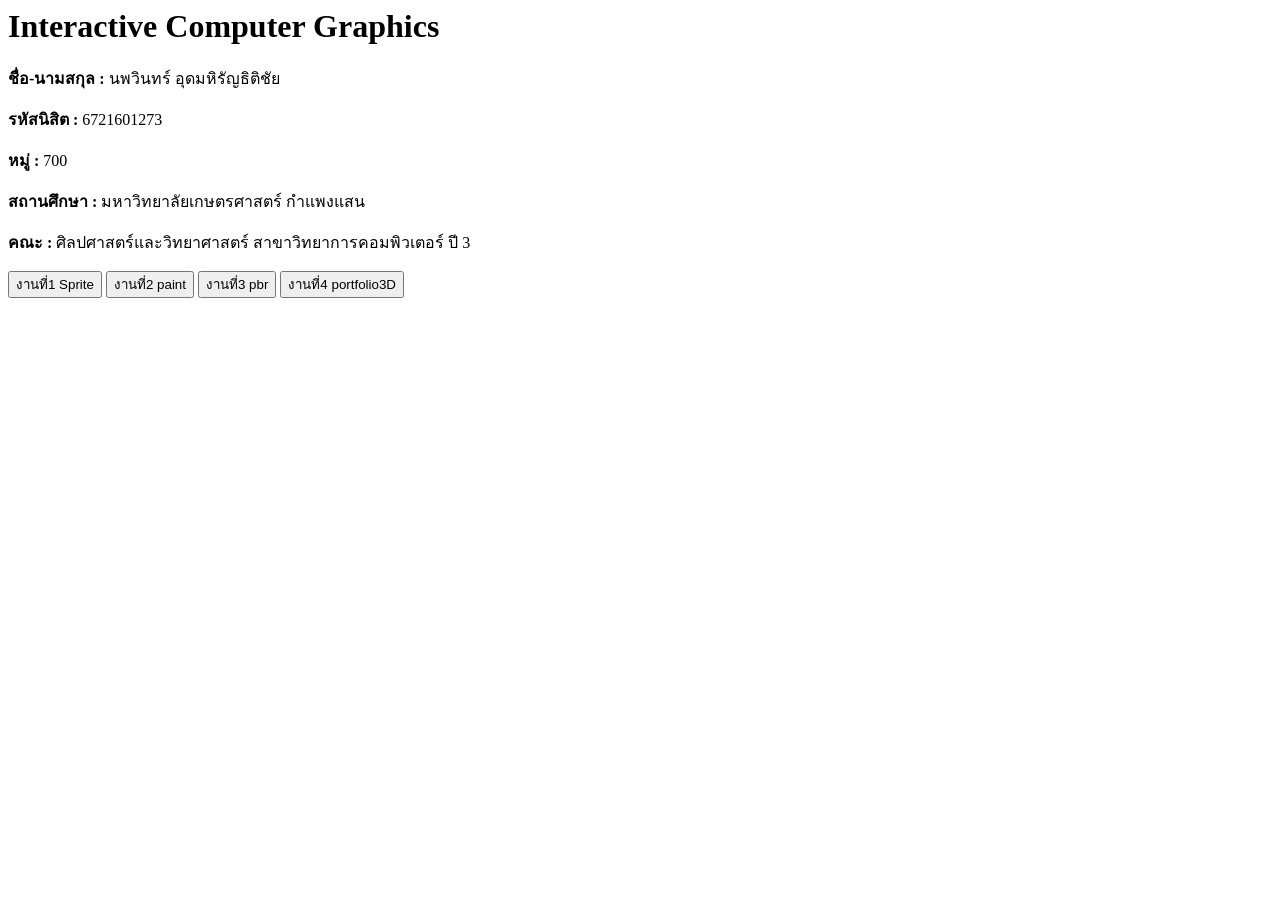
<file: index.html>
<html>
<head>
<title>Raster Graphics</title>
</head>
<body>
  
  <h1>Interactive Computer Graphics</h1>
  <p><strong>ชื่อ-นามสกุล :</strong> นพวินทร์ อุดมหิรัญธิติชัย</p>
  <p><strong>รหัสนิสิต :</strong> 6721601273</p>
  <p><strong>หมู่ :</strong> 700</p>
  <p><strong>สถานศึกษา :</strong> มหาวิทยาลัยเกษตรศาสตร์ กำแพงแสน</p>
  <p><strong>คณะ :</strong> ศิลปศาสตร์และวิทยาศาสตร์ สาขาวิทยาการคอมพิวเตอร์ ปี 3</p>
  <button onclick="window.location.href='Sprite.html'">
    งานที่1 Sprite
</button>
    <button onclick="window.location.href='paint.html'">
    งานที่2 paint
</button>
    <button onclick="window.location.href='materialswork.html'">
    งานที่3 pbr
</button>
  <button onclick="window.location.href='roomblender.html'">
    งานที่4 portfolio3D
</button>
</file>
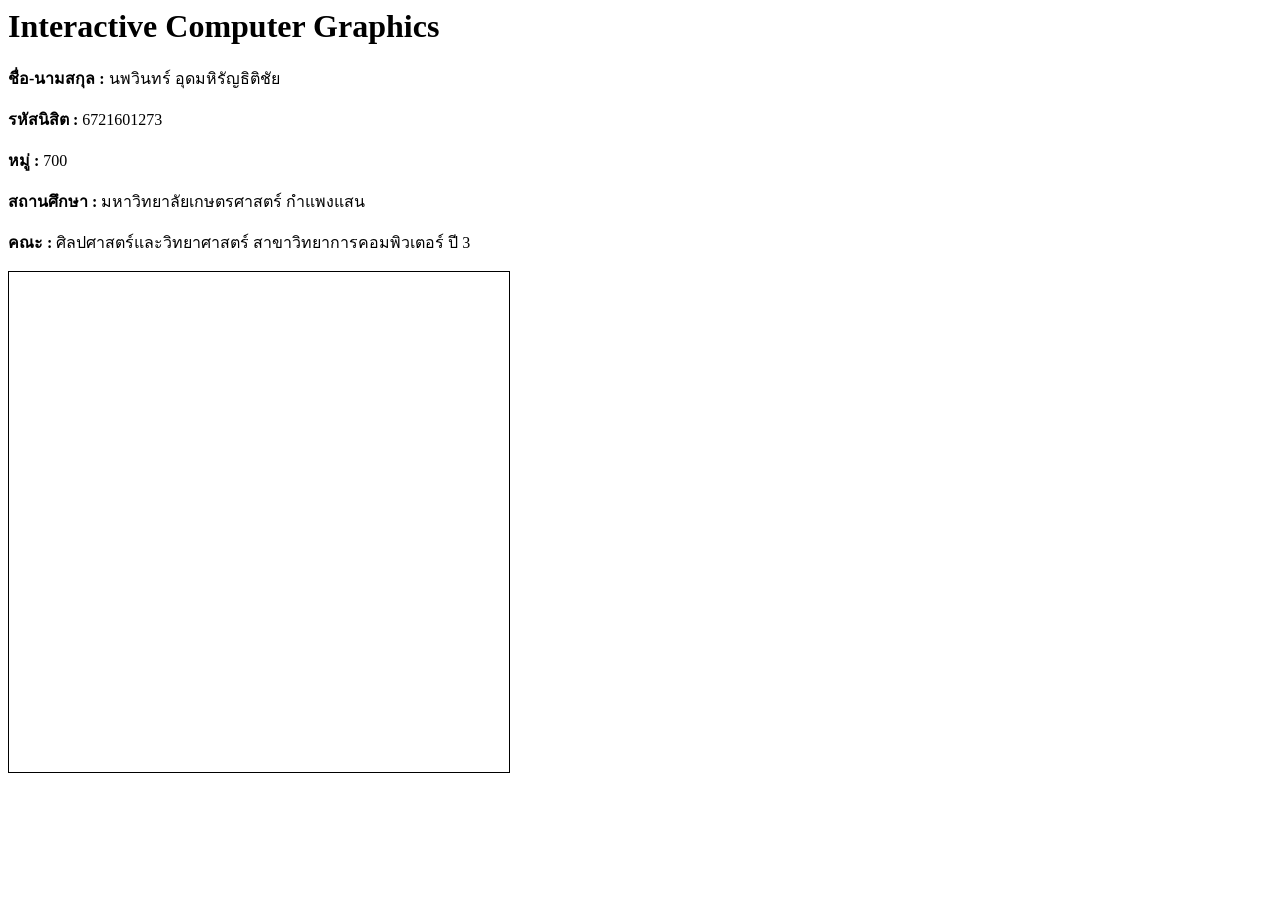
<file: 700.html>
<html>
<head>
<title>Raster Graphics</title>
</head>
<body>
  <h1>Interactive Computer Graphics</h1>
  <p><strong>ชื่อ-นามสกุล :</strong> นพวินทร์ อุดมหิรัญธิติชัย</p>
  <p><strong>รหัสนิสิต :</strong> 6721601273</p>
  <p><strong>หมู่ :</strong> 700</p>
  <p><strong>สถานศึกษา :</strong> มหาวิทยาลัยเกษตรศาสตร์ กำแพงแสน</p>
  <p><strong>คณะ :</strong> ศิลปศาสตร์และวิทยาศาสตร์ สาขาวิทยาการคอมพิวเตอร์ ปี 3</p>



<canvas id="canvas" width="200" height="200"
style="width:500px; height:500px; border:1px solid #000; image-rendering: pixelated;">
</canvas>

<script>
const canvas = document.getElementById('canvas');
const ctx = canvas.getContext('2d');
const imageData = ctx.createImageData(canvas.width, canvas.height);
const pixels = imageData.data; // Array of color [R,G,B,A, R,G,B,A, ...]

function putPixel(x, y, r, g, b, a = 255) {
  const idx = (y * canvas.width + x) * 4; // หา index แรกของ pixel (x,y)
  pixels[idx] = r;
  pixels[idx + 1] = g;
  pixels[idx + 2] = b;
  pixels[idx + 3] = a;
}

function drawLine(x1, y1, x2, y2, r, g, b, a = 255) {
  const dx = Math.abs(x2 - x1);
  const dy = Math.abs(y2 - y1);

  if(dx > dy) {
    const m = (y2 - y1) / (x2 - x1);
    const c = y1 - m * x1;
    for (let x = Math.min(x1, x2); x <= Math.max(x1, x2); x++) {
      const y = Math.round(m * x + c);
      putPixel(x, y, r, g, b, a);
    }
  } else {
    const m = (x2 - x1) / (y2 - y1);
    const c = x1 - m * y1;
    for (let y = Math.min(y1, y2); y <= Math.max(y1, y2); y++) {
      const x = Math.round(m * y + c);
      putPixel(x, y, r, g, b, a);
    }
  }
}

function drawRect(x1, y1, x2, y2, r, g, b, a = 255) {
  drawLine(x1, y1, x2, y1, r, g, b, a); // Top edge
  drawLine(x2, y1, x2, y2, r, g, b, a); // Right edge
  drawLine(x2, y2, x1, y2, r, g, b, a); // Bottom edge
  drawLine(x1, y2, x1, y1, r, g, b, a); // Left edge
}

function drawRectFilled(x1, y1, x2, y2, r, g, b, a = 255) {
  for (let y = y1; y <= y2; y++) {
    for (let x = x1; x <= x2; x++) {
      putPixel(x, y, r, g, b, a);
    }
  }
}

function drawRectGradient(x1, y1, x2, y2, r1, g1, b1, r2, g2, b2) {
  for (let y = y1; y <= y2; y++) {
    const t = (y - y1) / (y2 - y1);
    const r = Math.round(r1 * (1 - t) + r2 * t);
    const g = Math.round(g1 * (1 - t) + g2 * t);
    const b = Math.round(b1 * (1 - t) + b2 * t);
    for (let x = x1; x <= x2; x++) {
      putPixel(x, y, r, g, b);
    }
  }
}

function drawEllipse(cx, cy, rx, ry, r, g, b, a = 255) {
  for (let y = -ry; y <= ry; y++) {
    for (let x = -rx; x <= rx; x++) {
      if ((x * x) / (rx * rx) + (y * y) / (ry * ry) < 1) {
        putPixel(cx + x, cy + y, r, g, b, a);
      }
    }
  }
}

function drawSprite(sprite, x, y, r, g, b, a = 255) {
  for (let j = 0; j < sprite.length; j++) {
    for (let i = 0; i < sprite[j].length; i++) {
      if (sprite[j][i] === 1) {
        putPixel(x + i, y + j, r, g, b, a);
      }
    }
  }
}
function drawSpriteRotate(sprite, x, y,degree,scaleX,scaleY, r, g, b, a = 255) {
  for (let j = 0; j < sprite.length; j++) {
    for (let i = 0; i < sprite[j].length; i++) {
      if (sprite[j][i] === 1) {
        const cX = i-sprite[j].length/2;
        const cY = j-sprite.length/2;
        //rotate
        const rad = degree *(Math.PI/180);
        const x_rot = Math.round(cX * Math.cos(rad)- cY * Math.sin(rad))
        const y_rot = Math.round(cX * Math.sin(rad)+ cY * Math.cos(rad))
        //scale
        const x_scaled = Math.round(x_rot * scaleX)
        const y_scaled = Math.round(y_rot * scaleY)
        //translate
        const x_translated = x_scaled+x;
        const y_translated = y_scaled+y;


        drawEllipse(x+x_scaled,y+y_scaled,Math.round(scaleX),Math.round(scaleY),r,g,b,a);

      //  putPixel(x_scaled + x, y_scaled + y, r, g, b, a);
      }
    }
  }
}
function drawSprite24Bit(sprite, x, y,degree,scaleX,scaleY) {
  for (let j = 0; j < sprite.length; j++) {
    for (let i = 0; i < sprite[j].length; i++) {
      const color = sprite[j][i];

      if (color !== null) {
        const r = (color >> 16) & 255;
        const g = (color >> 8) & 255;
        const b = color & 255;
       // putPixel(x + i, y + j, r, g, b);
        const cX = i-sprite[j].length/2;
        const cY = j-sprite.length/2;
        //rotate
        const rad = degree *(Math.PI/180);
        const x_rot = Math.round(cX * Math.cos(rad)- cY * Math.sin(rad))
        const y_rot = Math.round(cX * Math.sin(rad)+ cY * Math.cos(rad))
        //scale
        const x_scaled = Math.round(x_rot * scaleX)
        const y_scaled = Math.round(y_rot * scaleY)
        //translate
        const x_translated = x_scaled+x;
        const y_translated = y_scaled+y;


        drawEllipse(x+x_scaled,y+y_scaled,Math.round(scaleX),Math.round(scaleY),r,g,b,255);

      //  putPixel(x_scaled + x, y_scaled + y, r, g, b, a);
      }
      }
    }
  }



function toScaledMousePos(posX, posY) {
  const rect = canvas.getBoundingClientRect();
  const scaleX = canvas.width / rect.width;
  const scaleY = canvas.height / rect.height;
  return {
    x: Math.floor((posX - rect.left) * scaleX),
    y: Math.floor((posY - rect.top) * scaleY)
  };
}

const spaceInvaderSprite = [
            [0, 1, 1, 0, 0, 0, 0, 0, 0, 0, 0, 0, 0, 0, 1, 1],
            [0, 1, 1, 0, 0, 0, 0, 1, 1, 1, 0, 0, 0, 0, 1, 1],
            [0, 1, 1, 0, 0, 0, 1, 1, 1, 1, 1, 1, 0, 0, 1, 1],
            [0, 1, 1, 0, 1, 1, 1, 1, 1, 1, 1, 1, 1, 0, 1, 1],
            [0, 1, 1, 0, 1, 0, 0, 0, 0, 0, 0, 0, 1, 0, 1, 1],
            [0, 1, 1, 0, 1, 0, 0, 0, 0, 0, 0, 0, 1, 0, 1, 1],
            [0, 1, 1, 0, 1, 0, 0, 0, 0, 0, 0, 0, 1, 0, 1, 1],
            [0, 1, 1, 1, 1, 0, 0, 1, 1, 0, 0, 1, 1, 1, 1, 0],
            [1, 0, 1, 1, 0, 1, 1, 0, 0, 1, 1, 0, 1, 1, 0, 1],
            [1, 1, 1, 1, 1, 1, 1, 1, 1, 1, 1, 1, 1, 1, 1, 1],
            [1, 1, 1, 0, 1, 1, 1, 1, 1, 1, 1, 1, 1, 0, 1, 1],
            [0, 1, 1, 1, 1, 1, 1, 1, 1, 1, 1, 1, 1, 1, 1, 0],
            [0, 0, 1, 1, 1, 1, 1, 1, 1, 1, 1, 1, 1, 1, 0, 0],
            [0, 0, 0, 1, 1, 1, 1, 0, 0, 1, 1, 1, 1, 0, 0, 0],
            [0, 0, 0, 0, 1, 1, 0, 0, 0, 0, 1, 1, 0, 0, 0, 0],
        ];
const smileSprite = 
   [
    [0, 0, 1, 1, 1, 1, 0, 0],
    [0, 1, 0, 0, 0, 0, 1, 0],
    [1, 0, 1, 0, 0, 1, 0, 1],
    [1, 0, 0, 0, 0, 0, 0, 1],
    [1, 0, 1, 0, 0, 1, 0, 1],
    [1, 0, 0, 1, 1, 0, 0, 1],
    [0, 1, 0, 0, 0, 0, 1, 0],
    [0, 0, 1, 1, 1, 1, 0, 0],
   ];
const smileSprite24Bit32x32 = [
  [null, null, null, null, null, null, null, null, null, null, null, null, null, null, null, null, null, null, null, null, null, null, null, null, null, null, null, null, null, null, null, null],
  [null, null, null, null, null, null, null, null, null, null, null, null, 0xC76A08, 0xC76A08, 0xC76A08, 0xC76A08, 0xC76A08, 0xC76A08, 0xC76A08, 0xC76A08, null, null, null, null, null, null, null, null, null, null, null, null],
  [null, null, null, null, null, null, null, null, null, 0xC76A08, 0xC76A08, 0xC76A08, 0xC76A08, 0xFFDF48, 0xFFDF48, 0xFFDF48, 0xFFDF48, 0xFFDF48, 0xFFDF48, 0xC76A08, 0xC76A08, 0xC76A08, 0xC76A08, null, null, null, null, null, null, null, null, null],
  [null, null, null, null, null, null, null, null, 0xC76A08, 0xC76A08, 0xFFDE47, 0xFFDE47, 0xFFDE47, 0xFFDE47, 0xFFDE47, 0xFFDE47, 0xFFDE47, 0xFFDE47, 0xFFDE47, 0xFFDE47, 0xFFDE47, 0xFFDE47, 0xC76A08, 0xC76A08, null, null, null, null, null, null, null, null],
  [null, null, null, null, null, null, 0xC76A08, 0xC76A08, 0xFFDD45, 0xFFDD45, 0xFFDD45, 0xFFDD45, 0xFFDD45, 0xFFDD45, 0xFFDD45, 0xFFDD45, 0xFFDD45, 0xFFDD45, 0xFFDD45, 0xFFDD45, 0xFFDD45, 0xFFDD45, 0xFFDD45, 0xFFDD45, 0xC76A08, 0xC76A08, null, null, null, null, null, null],
  [null, null, null, null, null, 0xC76A08, 0xC76A08, 0xFFDC44, 0xFFDC44, 0xFFDC44, 0xFFDC44, 0xFFDC44, 0xFFDC44, 0xFFDC44, 0xFFDC44, 0xFFDC44, 0xFFDC44, 0xFFDC44, 0xFFDC44, 0xFFDC44, 0xFFDC44, 0xFFDC44, 0xFFDC44, 0xFFDC44, 0xFFDC44, 0xC76A08, 0xC76A08, null, null, null, null, null],
  [null, null, null, null, 0xC76A08, 0xC76A08, 0xFFDA43, 0xFFDA43, 0xFFDA43, 0xFFDA43, 0xFFDA43, 0xFFDA43, 0xFFDA43, 0xFFDA43, 0xFFDA43, 0xFFDA43, 0xFFDA43, 0xFFDA43, 0xFFDA43, 0xFFDA43, 0xFFDA43, 0xFFDA43, 0xFFDA43, 0xFFDA43, 0xFFDA43, 0xFFDA43, 0xC76A08, 0xC76A08, null, null, null, null],
  [null, null, null, null, 0xC76A08, 0xFFD942, 0xFFD942, 0xFFD942, 0xFFD942, 0xFFD942, 0xFFD942, 0xFFD942, 0xFFD942, 0xFFD942, 0xFFD942, 0xFFD942, 0xFFD942, 0xFFD942, 0xFFD942, 0xFFD942, 0xFFD942, 0xFFD942, 0xFFD942, 0xFFD942, 0xFFD942, 0xFFD942, 0xFFD942, 0xC76A08, null, null, null, null],
  [null, null, null, 0xC76A08, 0xFFD841, 0xFFD841, 0xFFD841, 0xFFD841, 0xFFD841, 0xFFD841, 0xFFD841, 0xFFD841, 0xFFD841, 0xFFD841, 0xFFD841, 0xFFD841, 0xFFD841, 0xFFD841, 0xFFD841, 0xFFD841, 0xFFD841, 0xFFD841, 0xFFD841, 0xFFD841, 0xFFD841, 0xFFD841, 0xFFD841, 0xFFD841, 0xC76A08, null, null, null],
  [null, null, 0xC76A08, 0xC76A08, 0xFFD640, 0xFFD640, 0xFFD640, 0xFFD640, 0xFFD640, 0x3B2507, 0x3B2507, 0x3B2507, 0xFFD640, 0xFFD640, 0xFFD640, 0xFFD640, 0xFFD640, 0xFFD640, 0xFFD640, 0xFFD640, 0x3B2507, 0x3B2507, 0x3B2507, 0xFFD640, 0xFFD640, 0xFFD640, 0xFFD640, 0xFFD640, 0xC76A08, 0xC76A08, null, null],
  [null, null, 0xC76A08, 0xFFD53E, 0xFFD53E, 0xFFD53E, 0xFFD53E, 0xFFD53E, 0x3B2507, 0xFFFFFF, 0x3B2507, 0x3B2507, 0x3B2507, 0xFFD53E, 0xFFD53E, 0xFFD53E, 0xFFD53E, 0xFFD53E, 0xFFD53E, 0x3B2507, 0xFFFFFF, 0x3B2507, 0x3B2507, 0x3B2507, 0xFFD53E, 0xFFD53E, 0xFFD53E, 0xFFD53E, 0xFFD53E, 0xC76A08, null, null],
  [null, null, 0xC76A08, 0xFFD43D, 0xFFD43D, 0xFFD43D, 0xFFD43D, 0xFFD43D, 0x3B2507, 0x3B2507, 0x3B2507, 0x3B2507, 0x3B2507, 0xFFD43D, 0xFFD43D, 0xFFD43D, 0xFFD43D, 0xFFD43D, 0xFFD43D, 0x3B2507, 0x3B2507, 0x3B2507, 0x3B2507, 0x3B2507, 0xFFD43D, 0xFFD43D, 0xFFD43D, 0xFFD43D, 0xFFD43D, 0xC76A08, null, null],
  [null, 0xC76A08, 0xC76A08, 0xFFD33C, 0xFFD33C, 0xFFD33C, 0xFFD33C, 0xFFD33C, 0x3B2507, 0x3B2507, 0x3B2507, 0x3B2507, 0x3B2507, 0xFFD33C, 0xFFD33C, 0xFFD33C, 0xFFD33C, 0xFFD33C, 0xFFD33C, 0x3B2507, 0x3B2507, 0x3B2507, 0x3B2507, 0x3B2507, 0xFFD33C, 0xFFD33C, 0xFFD33C, 0xFFD33C, 0xFFD33C, 0xC76A08, 0xC76A08, null],
  [null, 0xC76A08, 0xFFD13B, 0xFFD13B, 0xFFD13B, 0xFFD13B, 0xFFD13B, 0xFFD13B, 0xFFD13B, 0x3B2507, 0x3B2507, 0x3B2507, 0xFFD13B, 0xFFD13B, 0xFFD13B, 0xFFD13B, 0xFFD13B, 0xFFD13B, 0xFFD13B, 0xFFD13B, 0x3B2507, 0x3B2507, 0x3B2507, 0xFFD13B, 0xFFD13B, 0xFFD13B, 0xFFD13B, 0xFFD13B, 0xFFD13B, 0xFFD13B, 0xC76A08, null],
  [null, 0xC76A08, 0xFFD03A, 0xFFD03A, 0xFFD03A, 0xFFD03A, 0xFFD03A, 0xFFD03A, 0xFFD03A, 0xFFD03A, 0xFFD03A, 0xFFD03A, 0xFFD03A, 0xFFD03A, 0xFFD03A, 0xFFD03A, 0xFFD03A, 0xFFD03A, 0xFFD03A, 0xFFD03A, 0xFFD03A, 0xFFD03A, 0xFFD03A, 0xFFD03A, 0xFFD03A, 0xFFD03A, 0xFFD03A, 0xFFD03A, 0xFFD03A, 0xFFD03A, 0xC76A08, null],
  [null, 0xC76A08, 0xFFCF39, 0xFFCF39, 0xFFCF39, 0xFFCF39, 0xFFCF39, 0xFFCF39, 0xFFCF39, 0xFFCF39, 0xFFCF39, 0xFFCF39, 0xFFCF39, 0xFFCF39, 0xFFCF39, 0xFFCF39, 0xFFCF39, 0xFFCF39, 0xFFCF39, 0xFFCF39, 0xFFCF39, 0xFFCF39, 0xFFCF39, 0xFFCF39, 0xFFCF39, 0xFFCF39, 0xFFCF39, 0xFFCF39, 0xFFCF39, 0xFFCF39, 0xC76A08, null],
  [null, 0xC76A08, 0xFFCD37, 0xFFCD37, 0xFFCD37, 0xFFCD37, 0xFFCD37, 0xF58B73, 0xFFCD37, 0xFFCD37, 0xFFCD37, 0xFFCD37, 0xFFCD37, 0xFFCD37, 0xFFCD37, 0xFFCD37, 0xFFCD37, 0xFFCD37, 0xFFCD37, 0xFFCD37, 0xFFCD37, 0xFFCD37, 0xFFCD37, 0xFFCD37, 0xF58B73, 0xFFCD37, 0xFFCD37, 0xFFCD37, 0xFFCD37, 0xFFCD37, 0xC76A08, null],
  [null, 0xC76A08, 0xFFCC36, 0xFFCC36, 0xFFCC36, 0xF58B73, 0xF58B73, 0xF58B73, 0xF58B73, 0xF58B73, 0xFFCC36, 0xFFCC36, 0xFFCC36, 0xFFCC36, 0xFFCC36, 0xFFCC36, 0xFFCC36, 0xFFCC36, 0xFFCC36, 0xFFCC36, 0xFFCC36, 0xFFCC36, 0xF58B73, 0xF58B73, 0xF58B73, 0xF58B73, 0xF58B73, 0xFFCC36, 0xFFCC36, 0xFFCC36, 0xC76A08, null],
  [null, 0xC76A08, 0xFFCB35, 0xFFCB35, 0xF58B73, 0xF58B73, 0xF58B73, 0xF58B73, 0xF58B73, 0xF58B73, 0xF58B73, 0xFFCB35, 0xFFCB35, 0xFFCB35, 0xFFCB35, 0xFFCB35, 0xFFCB35, 0xFFCB35, 0xFFCB35, 0xFFCB35, 0xFFCB35, 0xF58B73, 0xF58B73, 0xF58B73, 0xF58B73, 0xF58B73, 0xF58B73, 0xF58B73, 0xFFCB35, 0xFFCB35, 0xC76A08, null],
  [null, 0xC76A08, 0xC76A08, 0xFFC934, 0xFFC934, 0xF58B73, 0xF58B73, 0xF58B73, 0xF58B73, 0xF58B73, 0xFFC934, 0xFFC934, 0xFFC934, 0xFFC934, 0xFFC934, 0xFFC934, 0xFFC934, 0xFFC934, 0xFFC934, 0xFFC934, 0xFFC934, 0xFFC934, 0xF58B73, 0xF58B73, 0xF58B73, 0xF58B73, 0xF58B73, 0xFFC934, 0xFFC934, 0xC76A08, 0xC76A08, null],
  [null, null, 0xC76A08, 0xFFC833, 0xFFC833, 0xFFC833, 0xFFC833, 0xF58B73, 0xFFC833, 0x7A2E0B, 0x7A2E0B, 0xFFC833, 0xFFC833, 0xFFC833, 0xFFC833, 0xFFC833, 0xFFC833, 0xFFC833, 0xFFC833, 0xFFC833, 0xFFC833, 0x7A2E0B, 0x7A2E0B, 0xFFC833, 0xF58B73, 0xFFC833, 0xFFC833, 0xFFC833, 0xFFC833, 0xC76A08, null, null],
  [null, null, 0xC76A08, 0xFFC732, 0xFFC732, 0xFFC732, 0xFFC732, 0xFFC732, 0xFFC732, 0x7A2E0B, 0x7A2E0B, 0x7A2E0B, 0x7A2E0B, 0xFFC732, 0xFFC732, 0xFFC732, 0xFFC732, 0xFFC732, 0xFFC732, 0x7A2E0B, 0x7A2E0B, 0x7A2E0B, 0x7A2E0B, 0xFFC732, 0xFFC732, 0xFFC732, 0xFFC732, 0xFFC732, 0xFFC732, 0xC76A08, null, null],
  [null, null, 0xC76A08, 0xC76A08, 0xFFC630, 0xFFC630, 0xFFC630, 0xFFC630, 0xFFC630, 0xFFC630, 0x7A2E0B, 0x7A2E0B, 0x7A2E0B, 0x7A2E0B, 0x7A2E0B, 0x7A2E0B, 0x7A2E0B, 0x7A2E0B, 0x7A2E0B, 0x7A2E0B, 0x7A2E0B, 0x7A2E0B, 0xFFC630, 0xFFC630, 0xFFC630, 0xFFC630, 0xFFC630, 0xFFC630, 0xC76A08, 0xC76A08, null, null],
  [null, null, null, 0xC76A08, 0xFFC42F, 0xFFC42F, 0xFFC42F, 0xFFC42F, 0xFFC42F, 0xFFC42F, 0xFFC42F, 0x7A2E0B, 0x7A2E0B, 0x7A2E0B, 0x7A2E0B, 0x7A2E0B, 0x7A2E0B, 0x7A2E0B, 0x7A2E0B, 0x7A2E0B, 0x7A2E0B, 0xFFC42F, 0xFFC42F, 0xFFC42F, 0xFFC42F, 0xFFC42F, 0xFFC42F, 0xFFC42F, 0xC76A08, null, null, null],
  [null, null, null, null, 0xC76A08, 0xFFC32E, 0xFFC32E, 0xFFC32E, 0xFFC32E, 0xFFC32E, 0xFFC32E, 0xFFC32E, 0xFFC32E, 0x7A2E0B, 0x7A2E0B, 0x7A2E0B, 0x7A2E0B, 0x7A2E0B, 0x7A2E0B, 0xFFC32E, 0xFFC32E, 0xFFC32E, 0xFFC32E, 0xFFC32E, 0xFFC32E, 0xFFC32E, 0xFFC32E, 0xC76A08, null, null, null, null],
  [null, null, null, null, 0xC76A08, 0xC76A08, 0xFFC22D, 0xFFC22D, 0xFFC22D, 0xFFC22D, 0xFFC22D, 0xFFC22D, 0xFFC22D, 0xFFC22D, 0xFFC22D, 0xFFC22D, 0xFFC22D, 0xFFC22D, 0xFFC22D, 0xFFC22D, 0xFFC22D, 0xFFC22D, 0xFFC22D, 0xFFC22D, 0xFFC22D, 0xFFC22D, 0xC76A08, 0xC76A08, null, null, null, null],
  [null, null, null, null, null, 0xC76A08, 0xC76A08, 0xFFC02C, 0xFFC02C, 0xFFC02C, 0xFFC02C, 0xFFC02C, 0xFFC02C, 0xFFC02C, 0xFFC02C, 0xFFC02C, 0xFFC02C, 0xFFC02C, 0xFFC02C, 0xFFC02C, 0xFFC02C, 0xFFC02C, 0xFFC02C, 0xFFC02C, 0xFFC02C, 0xC76A08, 0xC76A08, null, null, null, null, null],
  [null, null, null, null, null, null, 0xC76A08, 0xC76A08, 0xFFBF2B, 0xFFBF2B, 0xFFBF2B, 0xFFBF2B, 0xFFBF2B, 0xFFBF2B, 0xFFBF2B, 0xFFBF2B, 0xFFBF2B, 0xFFBF2B, 0xFFBF2B, 0xFFBF2B, 0xFFBF2B, 0xFFBF2B, 0xFFBF2B, 0xFFBF2B, 0xC76A08, 0xC76A08, null, null, null, null, null, null],
  [null, null, null, null, null, null, null, null, 0xC76A08, 0xC76A08, 0xFFBE29, 0xFFBE29, 0xFFBE29, 0xFFBE29, 0xFFBE29, 0xFFBE29, 0xFFBE29, 0xFFBE29, 0xFFBE29, 0xFFBE29, 0xFFBE29, 0xFFBE29, 0xC76A08, 0xC76A08, null, null, null, null, null, null, null, null],
  [null, null, null, null, null, null, null, null, null, 0xC76A08, 0xC76A08, 0xC76A08, 0xC76A08, 0xFFBD28, 0xFFBD28, 0xFFBD28, 0xFFBD28, 0xFFBD28, 0xFFBD28, 0xC76A08, 0xC76A08, 0xC76A08, 0xC76A08, null, null, null, null, null, null, null, null, null],
  [null, null, null, null, null, null, null, null, null, null, null, null, 0xC76A08, 0xC76A08, 0xC76A08, 0xC76A08, 0xC76A08, 0xC76A08, 0xC76A08, 0xC76A08, null, null, null, null, null, null, null, null, null, null, null, null],
  [null, null, null, null, null, null, null, null, null, null, null, null, null, null, null, null, null, null, null, null, null, null, null, null, null, null, null, null, null, null, null, null],
];


const smileSprite24Bit = [
  [null,       null,       0xB45309, 0xD97706, 0xD97706, 0xB45309, null,       null      ],
  [null,       0xD97706,   0xFDE047, 0xFEF08A, 0xFEF08A, 0xFDE047, 0xD97706, null      ],
  [0xB45309,   0xFDE047,   0x111827, 0xFDE047, 0xFDE047, 0x111827, 0xFDE047, 0xB45309  ],
  [0xD97706,   0xFEF08A,   0x111827, 0xFEF08A, 0xFEF08A, 0x111827, 0xFEF08A, 0xD97706  ],
  [0xD97706,   0xFDE047,   0xFDE047, 0xFDE047, 0xFDE047, 0xFDE047, 0xFDE047, 0xD97706  ],
  [0xB45309,   0xFDE047,   0x111827, 0xFDE047, 0xFDE047, 0x111827, 0xFDE047, 0xB45309  ],
  [null,       0xD97706,   0xFDE047, 0x111827, 0x111827, 0xFDE047, 0xD97706, null      ],
  [null,       null,       0xB45309, 0xD97706, 0xD97706, 0xB45309, null,       null      ],
];

let isDragging = false; 
let previousX = 0;
let previousY = 0;
let r = 0, g = 0, b = 0, a = 255; // Default color
let degree = 0;
let mouseX;
let mouseY;
let scale = 1;

canvas.addEventListener('click', (event) => {

});

canvas.addEventListener('mousedown', (event) => {
  isDragging = true;
  console.log('Mouse down', event.offsetX, event.offsetY);
});

canvas.addEventListener('mouseup', (event) => {
  isDragging = false;
  console.log('Mouse up', event.offsetX, event.offsetY);
});

canvas.addEventListener('mousemove', (event) => {

  const { x, y } = toScaledMousePos(event.clientX, event.clientY);

  mouseX =x;
  mouseY =y;

  if(isDragging) {
    drawLine(previousX, previousY, x, y, r, g, b); // Draw a line from previous position to current position with the current color
    //putPixel(x, y, r, g, b); // Draw a pixel at current position with the current color
    ctx.putImageData(imageData, 0, 0);
  }
  previousX = x;
  previousY = y;
});

window.addEventListener('keydown', (event) => {
  console.log('Key down:', event.key);
  if(event.key === '1') {
    r = 255; g = 0; b = 0; // Change to red
  }
  else if(event.key === '2') {
    r = 0; g = 255; b = 0; // Change to green
  }
  else if(event.key === '3') {
    r = 0; g = 0; b = 255; // Change to blue
  }
  if(event.key == 'ArrowLeft'){
    degree -= 5; //Increase rotation degree
  }else if(event.key == 'ArrowRight'){
    degree += 5; //Decrease rotation degree
  }
   if(event.key == 'ArrowUp'){
    scale += 0.1;
  }else if(event.key == 'ArrowDown'){
    scale -= 0.1;
  }
});
window.addEventListener('keyup', (event) => {
  console.log('Key up:', event.key);
});

 drawSprite24Bit(smileSprite24Bit32x32,100,100,0,0,255); //Draw a green sprite
//drawSpriteRotate(smileSprite24Bit,50,50,30,0,255,0);




ctx.putImageData(imageData, 0, 0);

function animate() {

  drawRectFilled(0,0,canvas.width,canvas.height,255,255,255);

  drawSprite24Bit(smileSprite24Bit32x32,mouseX,mouseY, degree,scale,scale); // Draw a green space invader at (10,10)
  ctx.putImageData(imageData, 0, 0);
  requestAnimationFrame(animate);
}

animate();
</script>
</body>
</html>
</file>
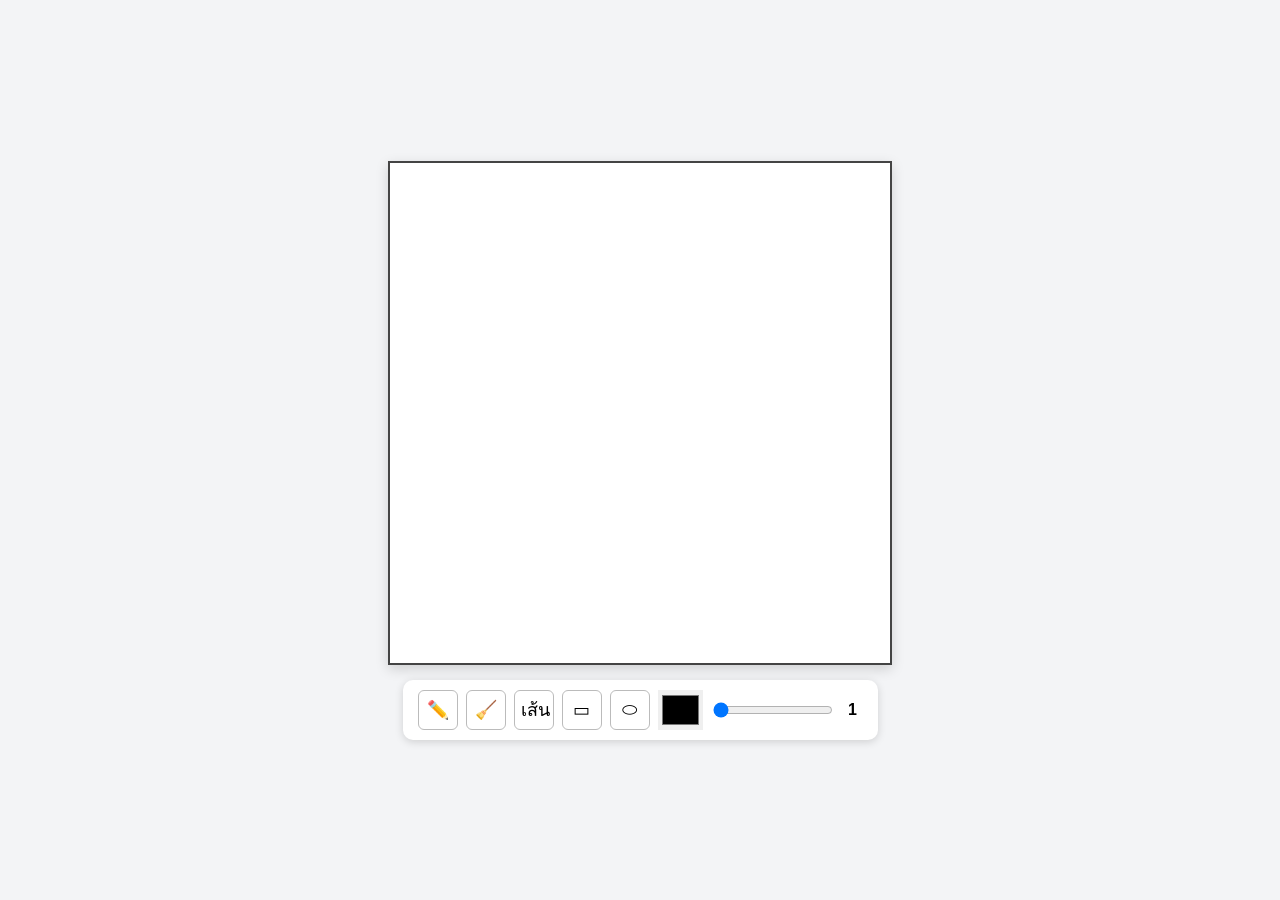
<file: paint.html>
<html>
<head>
    <title>Raster Graphics</title>
    <link rel="stylesheet" href="style.css">
</head>
<body>


<canvas id="canvas" width="200" height="200"></canvas>

<div class="toolbar">
    <button onclick="tool='pencil'">✏️</button>
    <button onclick="tool='eraser'">🧹</button>
    <button onclick="tool='line'">เส้น</button>
    <button onclick="tool='rect'">▭</button>
    <button onclick="tool='ellipse'">⬭</button>
    <input type="color" id="colorPicker" value="#000000">
    <input type="range" id="brushSize" min="1" max="20" value="1">
    <span id="brushValue">1</span>
</div class="toolbar">

<script>
const canvas = document.getElementById('canvas');
const ctx = canvas.getContext('2d');
const imageData = ctx.createImageData(canvas.width, canvas.height);
const pixels = imageData.data; // Array of color [R,G,B,A, R,G,B,A, ...]

function putPixel(x, y, r, g, b, a = 255) {
  const idx = (y * canvas.width + x) * 4; // หา index แรกของ pixel (x,y)
  pixels[idx] = r;
  pixels[idx + 1] = g;
  pixels[idx + 2] = b;
  pixels[idx + 3] = a;
}

function drawBrush(x, y, size, r, g, b, a = 255) {
    const half = Math.floor(size / 2);

    for (let yy = -half; yy <= half; yy++) {
        for (let xx = -half; xx <= half; xx++) {
            putPixel(x + xx, y + yy, r, g, b, a);
        }
    }

}

function drawLine(x1, y1, x2, y2, size, r, g, b, a = 255) {

    const dx = Math.abs(x2 - x1);
    const dy = Math.abs(y2 - y1);

    if (dx === 0 && dy === 0) {
        drawBrush(x1, y1, size, r, g, b, a);
        return;
    }

    if (dx > dy) {

        const m = (y2 - y1) / (x2 - x1);
        const c = y1 - m * x1;

        for (let x = Math.min(x1, x2); x <= Math.max(x1, x2); x++) {
            const y = Math.round(m * x + c);
            drawBrush(x, y, size, r, g, b, a);
        }

    } else {

        const m = (x2 - x1) / (y2 - y1);
        const c = x1 - m * y1;

        for (let y = Math.min(y1, y2); y <= Math.max(y1, y2); y++) {
            const x = Math.round(m * y + c);
            drawBrush(x, y, size, r, g, b, a);
        }

    }

}


function drawRect(x1, y1, x2, y2, size, r, g, b, a = 255) {

    const w = Math.abs(x2 - x1);
    const h = Math.abs(y2 - y1);

    const maxSize = Math.max(1, Math.floor(Math.min(w, h) / 2));
    const s = Math.min(size, maxSize);

    drawLine(x1, y1, x2, y1, s, r, g, b, a);
    drawLine(x2, y1, x2, y2, s, r, g, b, a);
    drawLine(x2, y2, x1, y2, s, r, g, b, a);
    drawLine(x1, y2, x1, y1, s, r, g, b, a);
}

function drawRectFilled(x1, y1, x2, y2, r, g, b, a = 255) {
  for (let y = y1; y <= y2; y++) {
    for (let x = x1; x <= x2; x++) {
      putPixel(x, y, r, g, b, a);
    }
  }
}



function drawEllipse(cx, cy, rx, ry, r, g, b, a = 255) {
  for (let y = -ry; y <= ry; y++) {
    for (let x = -rx; x <= rx; x++) {
      if ((x * x) / (rx * rx) + (y * y) / (ry * ry) <= 1) {
        putPixel(cx + x, cy + y, r, g, b, a);
      }
    }
  }
}


const eraserSize = 12; // ขนาดสี่เหลี่ยมยางลบ (ปรับตัวเลขนี้เพื่อเปลี่ยนขนาดได้)

function eraseSquare(cx, cy, size) {
  const half = Math.floor(size / 2);
  drawRectFilled(cx - half, cy - half, cx + half, cy + half, 255, 255, 255);
}
function eraseLine(x1, y1, x2, y2, size) {// เดินตามเส้นจากจุดเก่าไปจุดใหม่ แล้วปั๊มสี่เหลี่ยมทับทุกจุด กันเป็นรอยขาดตอนลากเร็ว
  
  const dx = Math.abs(x2 - x1);
  const dy = Math.abs(y2 - y1);



  if (dx === 0 && dy === 0) {
    eraseSquare(x1, y1, size);
    return;
  }

  if (dx > dy) {
    const m = (y2 - y1) / (x2 - x1);
    const c = y1 - m * x1;
    for (let x = Math.min(x1, x2); x <= Math.max(x1, x2); x++) {
      const y = Math.round(m * x + c);
      eraseSquare(x, y, size);
    }
  } else {
    const m = (x2 - x1) / (y2 - y1);
    const c = x1 - m * y1;
    for (let y = Math.min(y1, y2); y <= Math.max(y1, y2); y++) {
      const x = Math.round(m * y + c);
      eraseSquare(x, y, size);
    }
  }
}



function toScaledMousePos(posX, posY) {
  const rect = canvas.getBoundingClientRect();
  const scaleX = canvas.width / rect.width;
  const scaleY = canvas.height / rect.height;
  return {
    x: Math.floor((posX - rect.left) * scaleX),
    y: Math.floor((posY - rect.top) * scaleY)
  };
}


let isDragging = false; 
let previousX = 0;
let previousY = 0;
let startX = 0;
let startY = 0;
let r = 0, g = 0, b = 0, a = 255; // Default color
let tool = null;
let brushSize = 1;
let snapshot = null; // เก็บสำเนา pixel data ไว้ตอนเริ่มลากเส้น เพื่อใช้ทำ preview

const brushSlider = document.getElementById("brushSize");
const brushValue = document.getElementById("brushValue");

brushSlider.addEventListener("input", () => {
    brushSize = parseInt(brushSlider.value);
    brushValue.textContent = brushSize;
});

document.getElementById("colorPicker").addEventListener("input", (event) => {
    const hex = event.target.value;

    r = parseInt(hex.substring(1, 3), 16);
    g = parseInt(hex.substring(3, 5), 16);
    b = parseInt(hex.substring(5, 7), 16);
});

canvas.addEventListener('click', (event) => {

});

canvas.addEventListener('mousedown', (event) => {

    if (tool !== 'pencil' && tool !== 'eraser' && tool !== 'line' && tool !== 'rect'&& tool !== 'ellipse')
        return;

    const { x, y } = toScaledMousePos(event.clientX, event.clientY);

    startX = x;
    startY = y;

    previousX = x;
    previousY = y;
    
    isDragging = true;

    if (tool === 'line' || tool === 'rect'||tool == 'ellipse') {
        snapshot = pixels.slice(); // ถ่ายสำเนา pixel ปัจจุบันเก็บไว้ก่อนเริ่มลาก
    }
});

canvas.addEventListener('mouseup', (event) => {

    if (!isDragging) return;

    const { x, y } = toScaledMousePos(event.clientX, event.clientY);

    if (tool === "line") {

        pixels.set(snapshot); // คืนค่า pixel เดิมก่อน (ลบ preview เก่าทิ้ง)
        drawLine(startX, startY, x, y, brushSize, r, g, b);
        ctx.putImageData(imageData, 0, 0);

        snapshot = null;

    }
    if (tool === "rect") {

        pixels.set(snapshot); // คืนค่า pixel เดิมก่อน (ลบ preview เก่าทิ้ง)
        drawRect(startX, startY,x, y,brushSize,r, g, b); // วาดกรอบสี่เหลี่ยมจริงเป็นครั้งสุดท้าย
        ctx.putImageData(imageData, 0, 0);

        snapshot = null;

    }
    if (tool === "ellipse") {

        pixels.set(snapshot); // คืนค่า pixel เดิมก่อน (ลบ preview เก่าทิ้ง)

        const cx = Math.round((startX + x) / 2);
        const cy = Math.round((startY + y) / 2);
        const rx = Math.round(Math.abs(x - startX) / 2);
        const ry = Math.round(Math.abs(y - startY) / 2);

        drawEllipse(cx, cy, rx, ry, r, g, b); // วาดวงรีจริงเป็นครั้งสุดท้าย
        ctx.putImageData(imageData, 0, 0);

        snapshot = null;

    }
    isDragging = false;
});

canvas.addEventListener('mousemove', (event) => {
  if (tool !== 'pencil' && tool !== 'eraser' && tool !== 'line' && tool !== 'rect'&& tool !== 'ellipse')
     return;
 
  const { x, y } = toScaledMousePos(event.clientX, event.clientY);

 if(isDragging){

    if(tool === "pencil"){

        drawLine(previousX, previousY, x, y, brushSize, r, g, b);

    }
    else if(tool === "eraser"){

        eraseLine(previousX, previousY, x, y, eraserSize);

    }
    else if(tool === "line"){

        pixels.set(snapshot);           // คืนค่า pixel เดิม (ลบเส้น preview เฟรมก่อนหน้าทิ้ง)
        drawLine(startX, startY, x, y, brushSize, r, g, b); // วาดเส้น preview ทับลงไปใหม่
        ctx.putImageData(imageData, 0, 0);

    }
    else if(tool === "rect"){

        pixels.set(snapshot); // คืนค่า pixel เดิม (ลบกรอบ preview เฟรมก่อนหน้าทิ้ง)
        drawRect(startX, startY, x, y,brushSize,r, g, b);     // วาดกรอบ preview ทับลงไปใหม่ตามตำแหน่งเมาส์ปัจจุบัน
        ctx.putImageData(imageData, 0, 0);

    }
    else if(tool === "ellipse"){

        pixels.set(snapshot); // คืนค่า pixel เดิม (ลบวงรี preview เฟรมก่อนหน้าทิ้ง)

        const cx = Math.round((startX + x) / 2);
        const cy = Math.round((startY + y) / 2);
        const rx = Math.round(Math.abs(x - startX) / 2);
        const ry = Math.round(Math.abs(y - startY) / 2);

        drawEllipse(cx, cy, rx, ry, r, g, b); // วาดวงรี preview ทับลงไปใหม่
        ctx.putImageData(imageData, 0, 0);

    }

    ctx.putImageData(imageData,0,0);
}
  previousX = x;
  previousY = y;
});





ctx.putImageData(imageData, 0, 0);

</script>
</body>

</html>
</file>
<file: style.css>
body {
    margin: 0;
    height: 100vh;

    display: flex;
    flex-direction: column;
    justify-content: center;
    align-items: center;

    background: #f3f4f6;
    font-family: Arial, sans-serif;
}

canvas {
    width: 500px;
    height: 500px;
    border: 2px solid #444;
    background: white;
    image-rendering: pixelated;

    box-shadow: 0 4px 12px rgba(0,0,0,.15);
}

.toolbar {
    margin-top: 15px;

    display: flex;
    align-items: center;
    gap: 8px;

    padding: 10px 15px;

    background: white;
    border-radius: 10px;
    box-shadow: 0 2px 8px rgba(0,0,0,.15);
}

.toolbar button{
    width:40px;
    height:40px;

    border:1px solid #bbb;
    border-radius:6px;

    background:white;
    cursor:pointer;
    font-size:18px;

    transition:.2s;
}

.toolbar button:hover{
    background:#e9ecef;
}

.toolbar input[type="color"]{
    width:45px;
    height:40px;
    border:none;
    cursor:pointer;
}

.toolbar input[type="range"]{
    width:120px;
}

#brushValue{
    width:20px;
    text-align:center;
    font-weight:bold;
}
</file>
